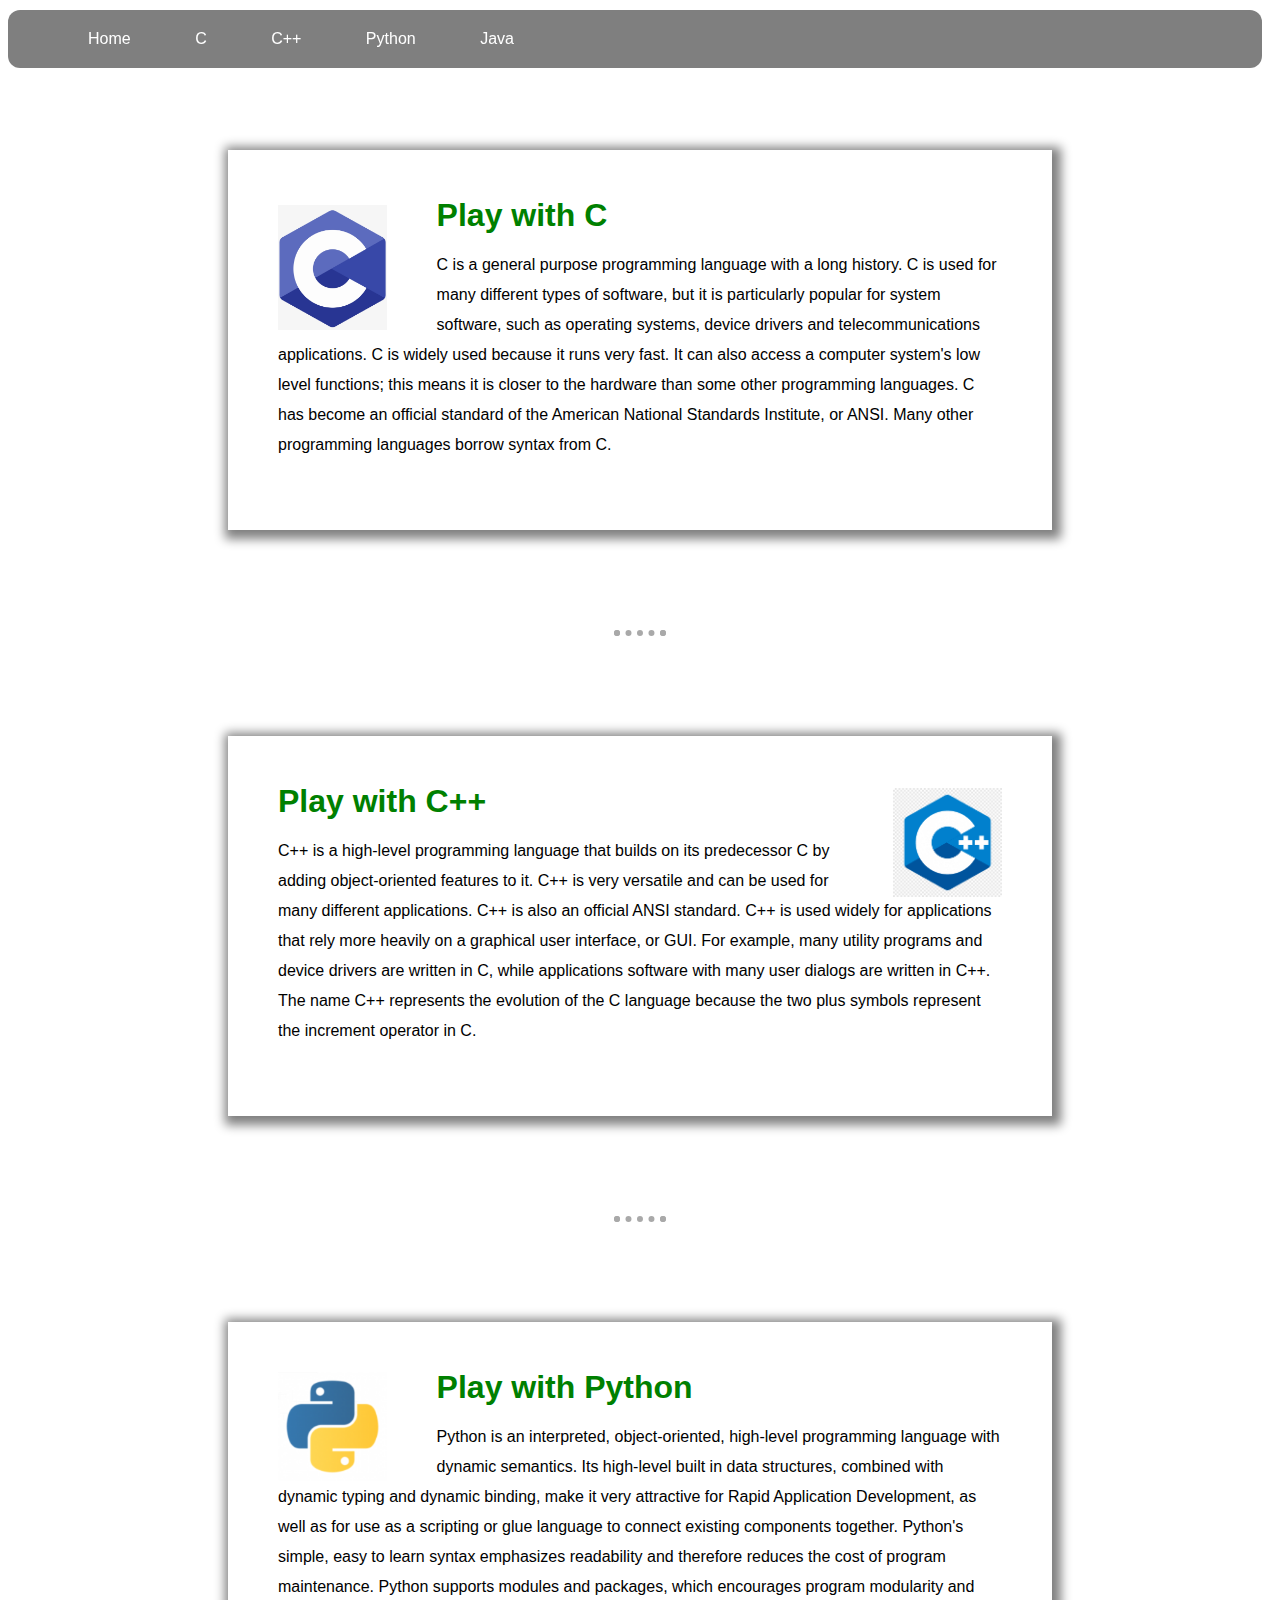
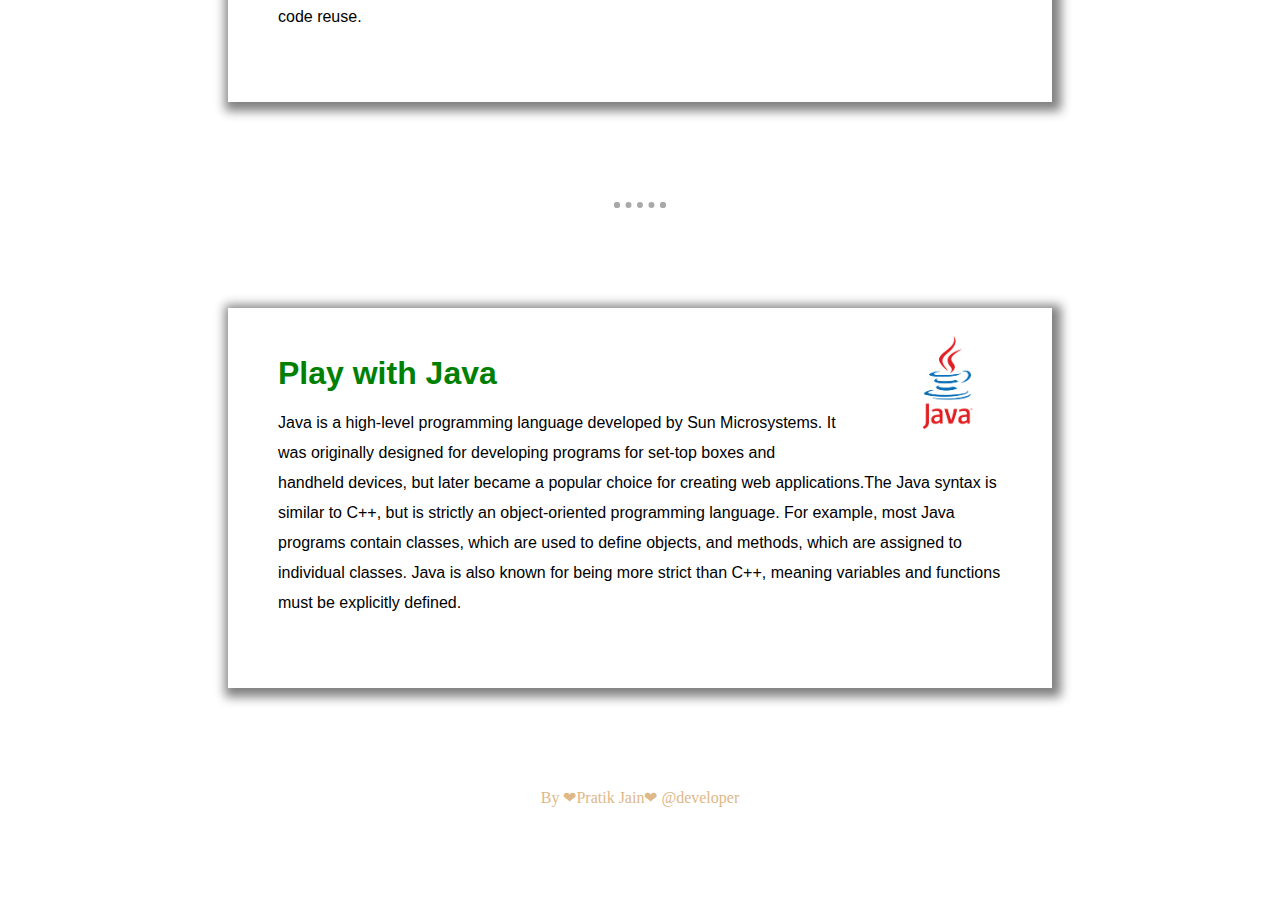
<file: index.html>
<!DOCTYPE html>
<html lang="en">

<head>
    <meta charset="UTF-8">
    <meta name="viewport" content="width=device-width, initial-scale=1.0">
    <link rel="icon" href="favicon.ico">
    <title>Fire-it-Up</title>
    <link rel="stylesheet" href="designpage.css">
</head>

<body>
    <nav id="nav" class="navbar">
        <ul>
            <li id="home"><a href="#c">Home</a></li>
            <li><a href="#c">C</a></li>
            <li><a href="#cpp">C++</a></li>
            <li><a href="#py">Python</a></li>
            <li><a href="#java">Java</a></li>
            <li id="drop"><a href="javascript:void(0);" onclick="dropdown()">&#9776</a></li>
        </ul>
    </nav>
    <section>
        <a href = "c.html" target="_blank">
            <div id="c">
                <img src="clan.png" alt="" class="left c">
                <h1>Play with C</h1>
                <p>C is a general purpose programming language with a long history. C is used for many different types
                    of
                    software, but it is particularly popular for system software, such as operating systems, device
                    drivers
                    and telecommunications applications. C is widely used because it runs very fast. It can also access
                    a
                    computer system's low level functions; this means it is closer to the hardware than some other
                    programming languages. C has become an official standard of the American National Standards
                    Institute,
                    or ANSI. Many other programming languages borrow syntax from C.</p>
            </div>
        </a>
        <hr>
        <a href = "cpp.html" target="_blank">
            <div id="cpp">
                <img src="c++lan.png" alt="" class="right cpp">
                <h1>Play with C++</h1>
                <p>C++ is a high-level programming language that builds on its predecessor C by adding object-oriented
                    features to it. C++ is very versatile and can be used for many different applications. C++ is also
                    an
                    official ANSI standard. C++ is used widely for applications that rely more heavily on a graphical
                    user
                    interface, or GUI. For example, many utility programs and device drivers are written in C, while
                    applications software with many user dialogs are written in C++. The name C++ represents the
                    evolution
                    of the C language because the two plus symbols represent the increment operator in C.

                </p>
            </div>
        </a>
        <hr>
        <a href = "py.html" target="_blank">
            <div id="py">
                <img src="pylan.png" alt="" class="left py">
                <h1>Play with Python</h1>
                <p>Python is an interpreted, object-oriented, high-level programming language with dynamic semantics.
                    Its
                    high-level built in data structures, combined with dynamic typing and dynamic binding, make it very
                    attractive for Rapid Application Development, as well as for use as a scripting or glue language to
                    connect existing components together. Python's simple, easy to learn syntax emphasizes readability
                    and
                    therefore reduces the cost of program maintenance. Python supports modules and packages, which
                    encourages program modularity and code reuse.
                </p>
            </div>
        </a>
        <hr>
        <a href = "java.html" target="_blank">
            <div id="java">
                <img src="javalan.png" alt="" class="right java">
                <h1>Play with Java</h1>
                <p>Java is a high-level programming language developed by Sun Microsystems. It was originally designed
                    for
                    developing programs for set-top boxes and handheld devices, but later became a popular choice for
                    creating web applications.The Java syntax is similar to C++, but is strictly an object-oriented
                    programming language. For example, most Java programs contain classes, which are used to define
                    objects,
                    and methods, which are assigned to individual classes. Java is also known for being more strict than
                    C++, meaning variables and functions must be explicitly defined.
                </p>
            </div>
            <a>
    </section>
    <footer>By ❤Pratik Jain❤ @developer</footer>
    <script type="text/javascript" src="jsforit.js"></script>
</body>

</html>
</file>
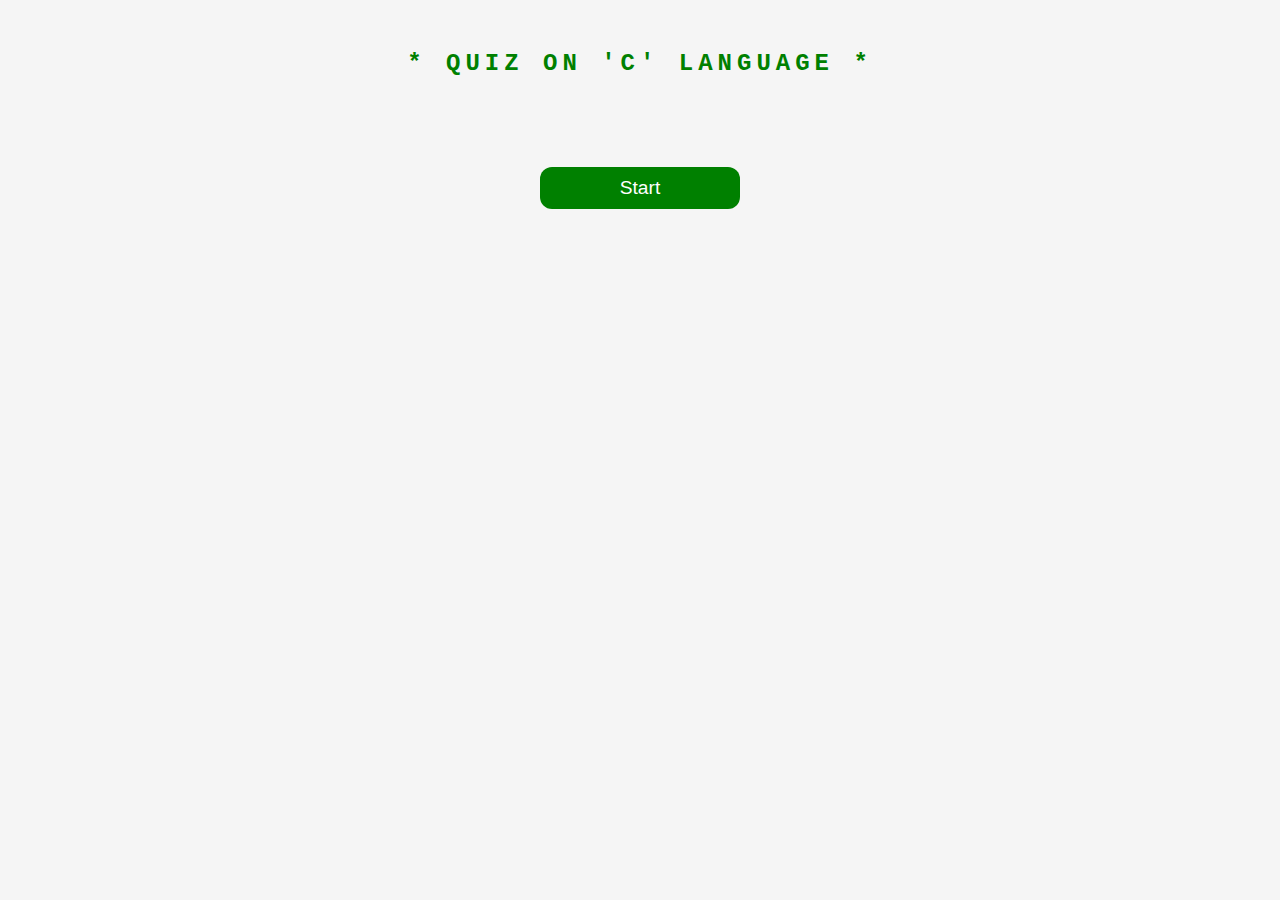
<file: c.html>
<!DOCTYPE html>
<html lang="en">

<head>
    <meta charset="UTF-8">
    <meta name="viewport" content="width=device-width, initial-scale=1.0">
    <link rel="icon" href="favicon.ico">
    <title>C quiz</title>
    <link rel="stylesheet" href="cindex.css">
</head>

<body>
    <header>
        <h1>* Quiz on 'C' Language *</h1>
    </header>
    <audio controls>
        <source src="buzzer.mp3" type="audio/mp3">
    </audio>
    <div class="start"><button onclick="startquiz()" class = "btn">start</button></div>
    <section></section>
    <script src="https://ajax.googleapis.com/ajax/libs/jquery/3.5.1/jquery.min.js"></script>
    <script src="cindex.js" type="text/javascript"></script>
</body>
</html>
</file>
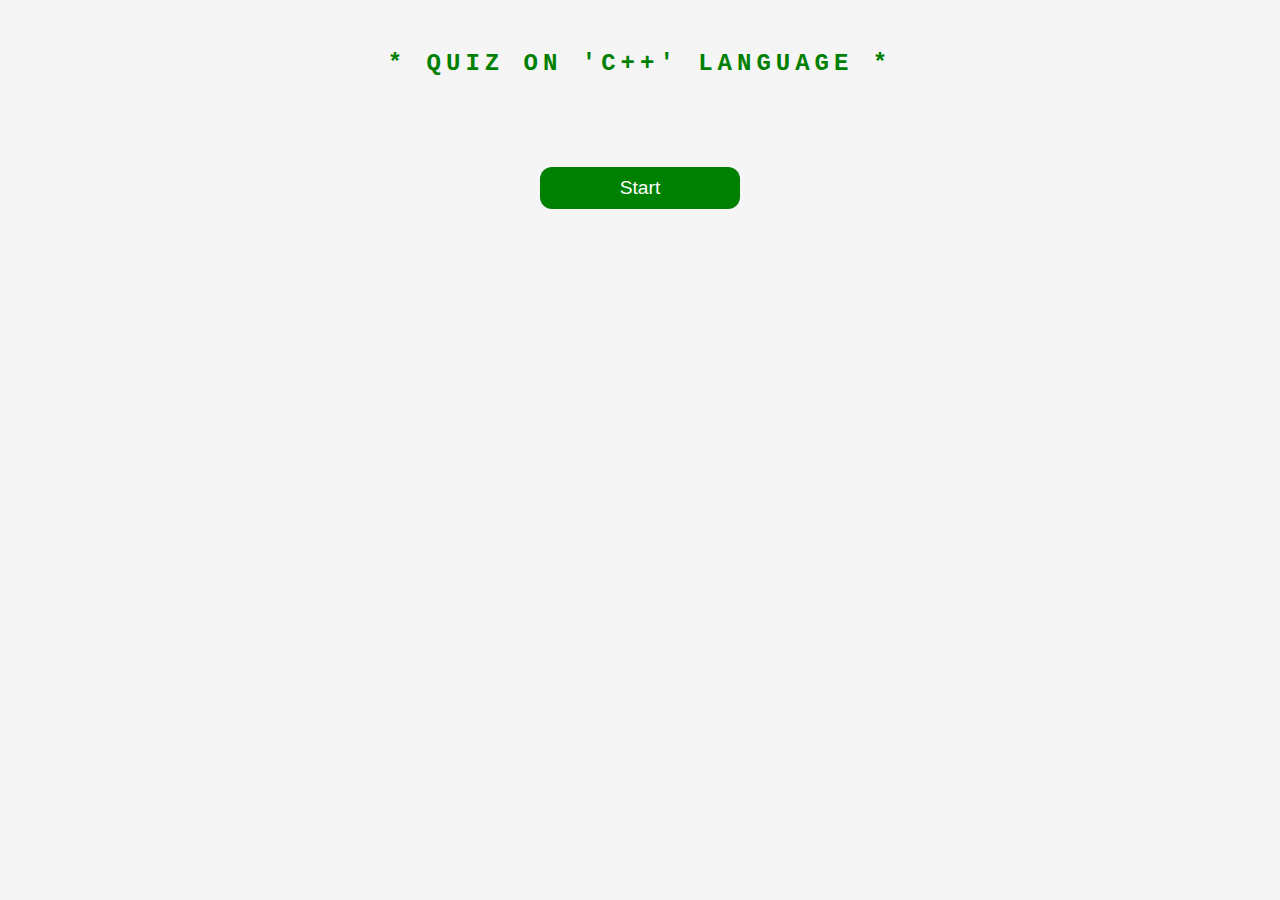
<file: cpp.html>
<!DOCTYPE html>
<html lang="en">

<head>
    <meta charset="UTF-8">
    <meta name="viewport" content="width=device-width, initial-scale=1.0">
    <link rel="icon" href="favicon.ico">
    <title>C++ quiz</title>
    <link rel="stylesheet" href="cppcss.css">
</head>

<body>
    <header>
        <h1>* Quiz on 'C++' Language *</h1>
    </header>
    <audio controls>
        <source src="buzzer.mp3" type="audio/mpeg">
    </audio>
    <div class="start"><button onclick="startquiz()" class = "btn">start</button></div>
    <section></section>
    <script src="https://ajax.googleapis.com/ajax/libs/jquery/3.5.1/jquery.min.js"></script>
    <script src="cppjs.js" type="text/javascript"></script>
</body>
</html>
</file>
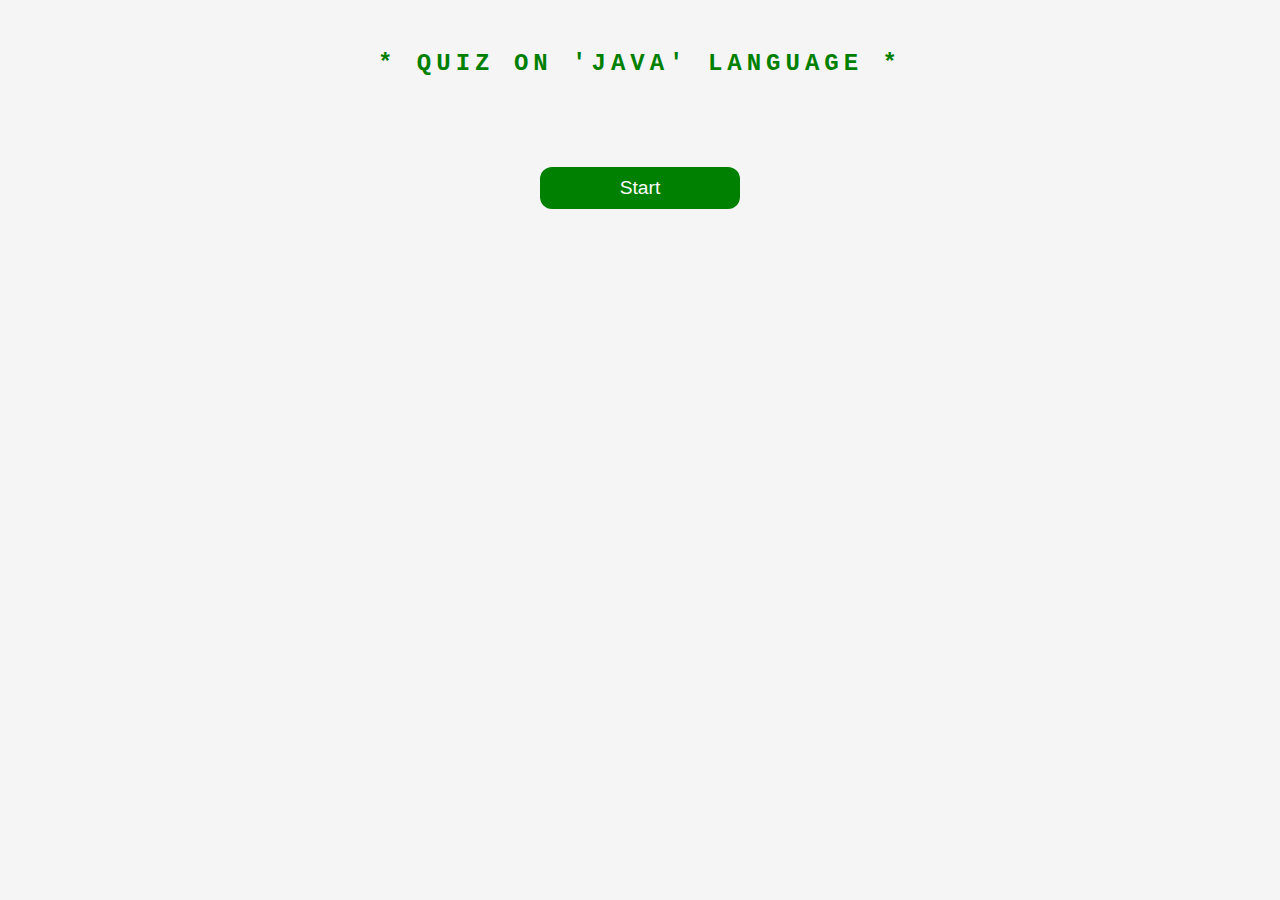
<file: java.html>
<!DOCTYPE html>
<html lang="en">

<head>
    <meta charset="UTF-8">
    <meta name="viewport" content="width=device-width, initial-scale=1.0">
    <link rel="icon" href="favicon.ico">
    <title>Java quiz</title>
    <link rel="stylesheet" href="javacss.css">
</head>

<body>
    <header>
        <h1>* Quiz on 'Java' Language *</h1>
    </header>
    <audio controls>
        <source src="buzzer.mp3" type="audio/mpeg">
    </audio>
    <div class="start"><button onclick="startquiz()" class = "btn">start</button></div>
    <section></section>
    <script src="https://ajax.googleapis.com/ajax/libs/jquery/3.5.1/jquery.min.js"></script>
    <script src="javajs.js" type="text/javascript"></script>
</body>
</html>
</file>
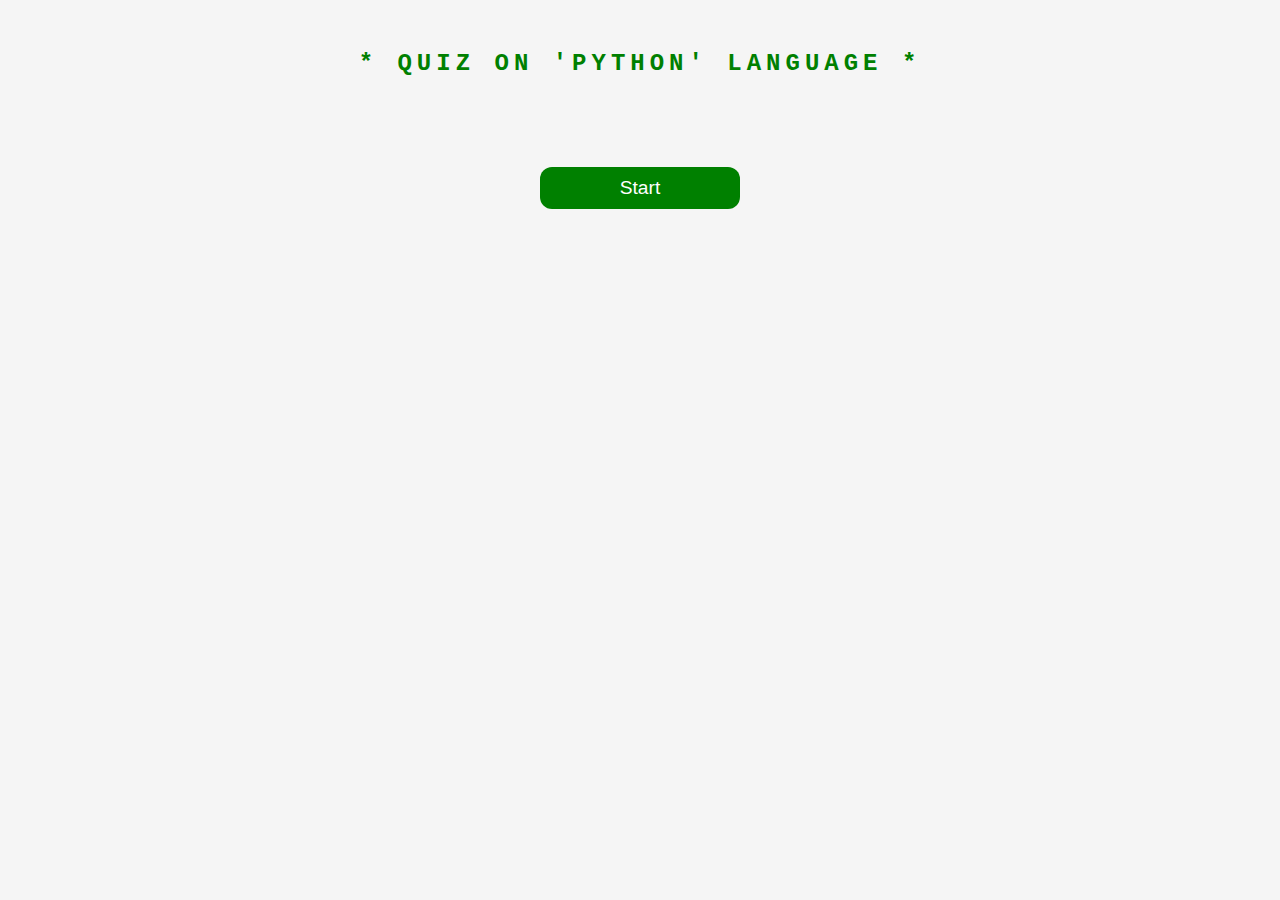
<file: py.html>
<!DOCTYPE html>
<html lang="en">

<head>
    <meta charset="UTF-8">
    <meta name="viewport" content="width=device-width, initial-scale=1.0">
    <link rel="icon" href="favicon.ico">
    <title>Python quiz</title>
    <link rel="stylesheet" href="pycss.css">
</head>

<body>
    <header>
        <h1>* Quiz on 'Python' Language *</h1>
    </header>
    <audio controls>
        <source src="buzzer.mp3" type="audio/mpeg">
    </audio>
    <div class="start"><button onclick="startquiz()" class = "btn">start</button></div>
    <section></section>
    <script src="https://ajax.googleapis.com/ajax/libs/jquery/3.5.1/jquery.min.js"></script>
    <script src="pyjs.js" type="text/javascript"></script>
</body>
</html>
</file>
<file: designpage.css>
html {
    scroll-behavior: smooth;
}

body {
    font-size: 16px;
    font-family: Arial, Helvetica, sans-serif;
    /* background : linear-gradient(to bottom , yellow , khaki) no-repeat; */
}
* {
    margin : 0px;
    padding : 0px;
}
/************NavBar************/
nav {
    background-color: rgb(0 , 0 , 0 , 0.5);
    margin : 10px;
    border-radius: 12px;
    width: 98%;
    height: auto;
    margin-left: auto;
    margin-right: auto;
    position: fixed;
    top : 0;
    left: 15px;
}
nav ul {
    margin-left : 50px;
    list-style: none;
}
nav ul li {
    display: inline-block;
}
nav ul li a {
    display: inline-block;
    font-size: 1rem;
    text-decoration: none;
    color : white;
    margin : 10px;
    padding: 10px 20px;
    border-radius: 12px;
    transition-property: background-color;
    transition-duration: 0.35s;
    transition-timing-function: ease-in;
}
#drop {
    display: none;
}
nav ul li a:hover {
    background-color: white;
    color: black;
}

@media only screen and (max-width:730px) {
    nav {
        height: 65px;
        left : 2px;
    }
    nav ul li{
        display: none;
    }
    nav.dropit {
        height: auto;
    }
    nav.dropit ul {
        margin-left : 10px;
        list-style: none;
    }
    nav.dropit ul li{
        display: block;
        margin-left: 10px;
    }
    #drop {
        display: block;
        position: absolute !important;
        top : -2px;
        right : 10px;
    }
}
/************End - NavBar************/

/************Mid-Section************/

section {
    text-align: center;
    width: 80%;
    margin: 100px auto;
    margin-top: 150px;
}
section a {
    text-decoration: none;
    color: black;
}
section div {
    text-align: left;
    margin: 100px;
    padding : 50px;
    box-shadow: 3px 3px 10px 6px grey;
}

section div h1 , p {
    /* letter-spacing: 1.5px; */
    line-height: 30px;
    margin: 20px auto;
}
hr {
    border: dotted 6px;
    width: 4%;
    border-color: darkgray;
    margin : 30px auto;
    border-bottom: none;
}
img {
    width : 15%;
}
.left {
    float: left;
    margin-right: 50px;
}
.right {
    float : right;
    margin-left: 50px;
}

section div:hover {
    cursor: pointer;
    box-shadow: 0px 0px 3px 0px;
    border-color: gray;
}

.java {
    position: relative;
    bottom: 30px;
}

.c {
    position : relative;
    top : 5px;
    z-index: -1;
}

.cpp {
    position: relative;
    top : 2px;
    z-index: -1;
}

section div h1 {
    color: green;
    margin-top: 0px;
}
@media only screen and (max-width : 750px) {
    nav {
        left : 3px;
    }
    section {
        width: 100%;
    }
    section div {
        margin : 100px 10px;
    }
}
@media only screen and (min-width : 750px) {
    nav {
        left : 8px;
    }
    section {
        width: 90%;
    }
    section div {
        margin : 100px 30px;
    }
}
@media only screen and (min-width : 1000px) {
    nav {
        left : 8px;
    }
    section {
        width: 80%;
    }
    section div {
        margin : 100px;
    }
}
/************End-Mid-Section**************/
/************Footer**************/
footer {
    text-align: center;
    margin: 100px;
    font-family: cursive;
    color: burlywood;
}
</file>
<file: cindex.css>
body {
    background-color: whitesmoke;
}
header {
    margin: 50px;
    text-transform: uppercase;
    text-align: center;
    font-family: 'Courier New', Courier, monospace;
    color: green;
    
}
h1 {
    font-size: 150%;
    letter-spacing: 5px;
}
.start , .submit , .restart , .score {
    text-align: center;
}
.btn{
    text-align: center;
    width: 200px;
    padding: 10px;
    font-size: 120%;
    text-transform: capitalize;
    border-radius: 12px;
    border-width: 0px;
    background-color: green;
    outline: none;
    color: white;
    cursor: pointer;
    margin : 40px auto;
}
.btn:hover {
    box-shadow: 2px 2px 5px 1px black;
}
.list {
    background-color: khaki;
    margin : 30px;
    padding : 15px;
    border-radius: 15px;
}
h3 {
    margin-left: 40px;
    font-family: 'Courier New', Courier, monospace , serif , sans-serif;
}
li{
    list-style-type: none;
    margin-top: 5px;
    margin-left: 2px;
    font-family: 'Lucida Sans', 'Lucida Sans Regular', 'Lucida Grande', 'Lucida Sans Unicode', Geneva, Verdana, sans-serif;
}
li input {
    margin-right: 30px;
    column-fill: initial;
}
h4{
    margin-left: 50px;
}
.score button {
    cursor: default;
    margin: 0px;
}
.scr:hover {
    box-shadow: 0px 0px 0px 0px;
}
.time {
    position: fixed;
    top : 20px;
    left: 5px;
    color : white;
    background-color: green;
    font-family: cursive;
    border-radius: 12px;
    outline: none;
    padding: 5px 10px;
    border-width: 4px;
}
.red {
    background-color: red;
    color: yellow;
}
audio {
    display: none;
}
</file>
<file: cppcss.css>
body {
    background-color: whitesmoke;
}
header {
    margin: 50px;
    text-transform: uppercase;
    text-align: center;
    font-family: 'Courier New', Courier, monospace;
    color: green;
    
}
h1 {
    font-size: 150%;
    letter-spacing: 5px;
}
.start , .submit , .restart , .score {
    text-align: center;
}
.btn{
    text-align: center;
    width: 200px;
    padding: 10px;
    font-size: 120%;
    text-transform: capitalize;
    border-radius: 12px;
    border-width: 0px;
    background-color: green;
    outline: none;
    color: white;
    cursor: pointer;
    margin : 40px auto;
}
.btn:hover {
    box-shadow: 2px 2px 5px 1px black;
}
.list {
    background-color: khaki;
    margin : 30px;
    padding : 15px;
    border-radius: 15px;
}
h3 {
    margin-left: 40px;
    font-family: 'Courier New', Courier, monospace , serif , sans-serif;
}
li{
    list-style-type: none;
    margin-top: 5px;
    margin-left: 2px;
    font-family: 'Lucida Sans', 'Lucida Sans Regular', 'Lucida Grande', 'Lucida Sans Unicode', Geneva, Verdana, sans-serif;
}
li input {
    margin-right: 30px;
    column-fill: initial;
}
h4{
    margin-left: 50px;
}
.score button {
    cursor: default;
    margin: 0px;
}
.scr:hover {
    box-shadow: 0px 0px 0px 0px;
}
.time {
    position: fixed;
    top : 20px;
    left: 5px;
    color : white;
    background-color: green;
    font-family: cursive;
    border-radius: 12px;
    outline: none;
    padding: 5px 10px;
    border-width: 4px;
}
.red {
    background-color: red;
    color: yellow;
}
audio {
    display: none;
}
</file>
<file: javacss.css>
body {
    background-color: whitesmoke;
}
header {
    margin: 50px;
    text-transform: uppercase;
    text-align: center;
    font-family: 'Courier New', Courier, monospace;
    color: green;
    
}
h1 {
    font-size: 150%;
    letter-spacing: 5px;
}
.start , .submit , .restart , .score {
    text-align: center;
}
.btn{
    text-align: center;
    width: 200px;
    padding: 10px;
    font-size: 120%;
    text-transform: capitalize;
    border-radius: 12px;
    border-width: 0px;
    background-color: green;
    outline: none;
    color: white;
    cursor: pointer;
    margin : 40px auto;
}
.btn:hover {
    box-shadow: 2px 2px 5px 1px black;
}
.list {
    background-color: khaki;
    margin : 30px;
    padding : 15px;
    border-radius: 15px;
}
h3 {
    margin-left: 40px;
    font-family: 'Courier New', Courier, monospace , serif , sans-serif;
}
li{
    list-style-type: none;
    margin-top: 5px;
    margin-left: 2px;
    font-family: 'Lucida Sans', 'Lucida Sans Regular', 'Lucida Grande', 'Lucida Sans Unicode', Geneva, Verdana, sans-serif;
}
li input {
    margin-right: 30px;
    column-fill: initial;
}
h4{
    margin-left: 50px;
}
.score button {
    cursor: default;
    margin: 0px;
}
.scr:hover {
    box-shadow: 0px 0px 0px 0px;
}
.time {
    position: fixed;
    top : 20px;
    left: 5px;
    color : white;
    background-color: green;
    font-family: cursive;
    border-radius: 12px;
    outline: none;
    padding: 5px 10px;
    border-width: 4px;
}
.red {
    background-color: red;
    color: yellow;
}
audio {
    display: none;
}
</file>
<file: pycss.css>
body {
    background-color: whitesmoke;
}
header {
    margin: 50px;
    text-transform: uppercase;
    text-align: center;
    font-family: 'Courier New', Courier, monospace;
    color: green;
    
}
h1 {
    font-size: 150%;
    letter-spacing: 5px;
}
.start , .submit , .restart , .score {
    text-align: center;
}
.btn{
    text-align: center;
    width: 200px;
    padding: 10px;
    font-size: 120%;
    text-transform: capitalize;
    border-radius: 12px;
    border-width: 0px;
    background-color: green;
    outline: none;
    color: white;
    cursor: pointer;
    margin : 40px auto;
}
.btn:hover {
    box-shadow: 2px 2px 5px 1px black;
}
.list {
    background-color: khaki;
    margin : 30px;
    padding : 15px;
    border-radius: 15px;
}
h3 {
    margin-left: 40px;
    font-family: 'Courier New', Courier, monospace , serif , sans-serif;
}
li{
    list-style-type: none;
    margin-top: 5px;
    margin-left: 2px;
    font-family: 'Lucida Sans', 'Lucida Sans Regular', 'Lucida Grande', 'Lucida Sans Unicode', Geneva, Verdana, sans-serif;
}
li input {
    margin-right: 30px;
    column-fill: initial;
}
h4{
    margin-left: 50px;
}
.score button {
    cursor: default;
    margin: 0px;
}
.scr:hover {
    box-shadow: 0px 0px 0px 0px;
}
.time {
    position: fixed;
    top : 20px;
    left: 5px;
    color : white;
    background-color: green;
    font-family: cursive;
    border-radius: 12px;
    outline: none;
    padding: 5px 10px;
    border-width: 4px;
}
.red {
    background-color: red;
    color: yellow;
}
audio {
    display: none;
}
</file>
